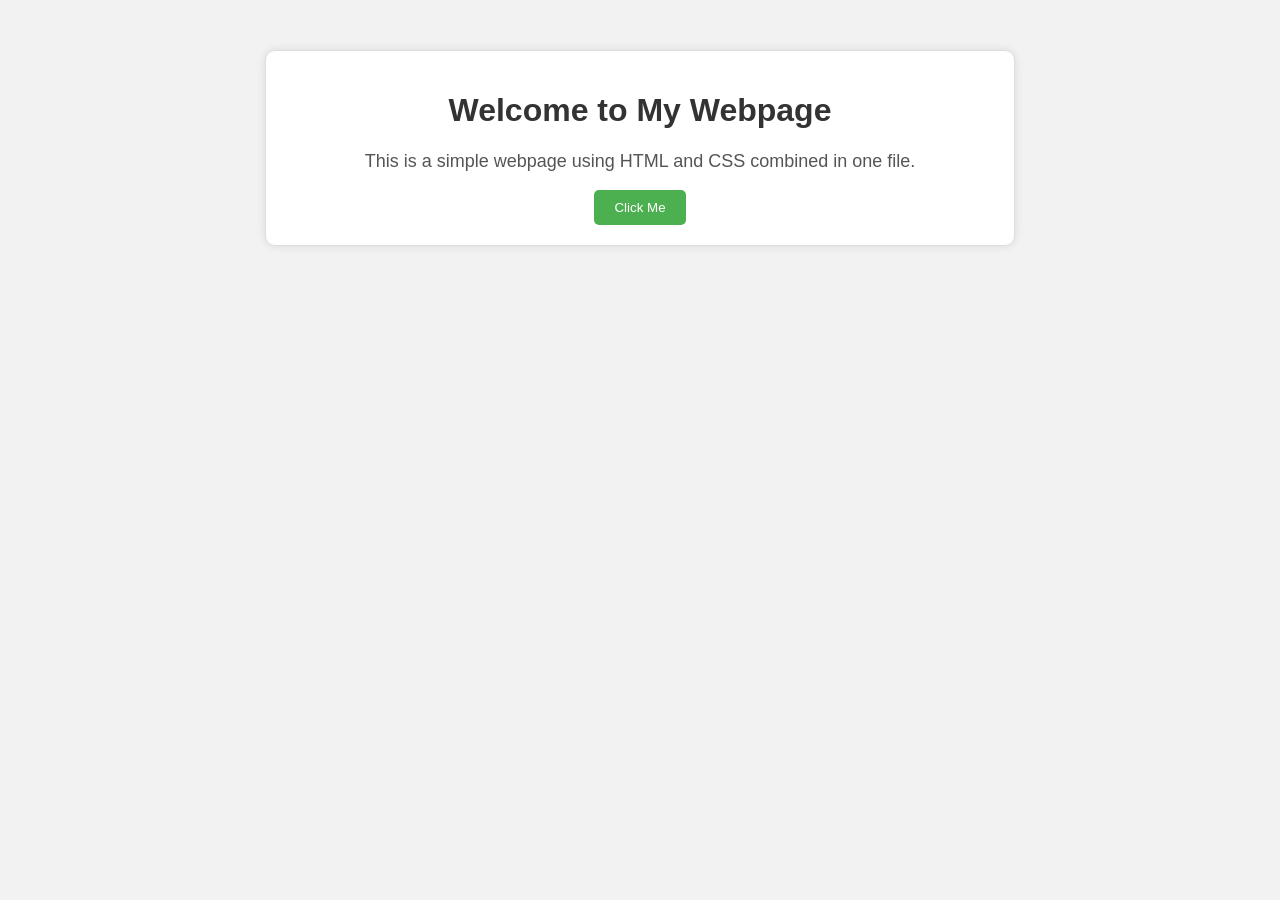
<file: Mid/demo.html>
<!DOCTYPE html>
<html>
<head>
    <title>My Simple Webpage</title>
    <style>
        body {
            background-color: #f2f2f2;
            font-family: Arial, sans-serif;
            text-align: center;
            margin: 50px;
        }

        h1 {
            color: #333;
        }

        p {
            font-size: 18px;
            color: #555;
        }

        button {
            background-color: #4CAF50;
            color: white;
            padding: 10px 20px;
            border: none;
            border-radius: 5px;
            cursor: pointer;
        }

        button:hover {
            background-color: #45a049;
        }

        .box {
            background-color: white;
            border: 1px solid #ddd;
            border-radius: 10px;
            padding: 20px;
            width: 60%;
            margin: 0 auto;
            box-shadow: 0 0 10px rgba(0,0,0,0.1);
        }
    </style>
</head>

<body>
    <div class="box">
        <h1>Welcome to My Webpage</h1>
        <p>This is a simple webpage using HTML and CSS combined in one file.</p>
        <button>Click Me</button>
    </div>
</body>
</html>
</file>
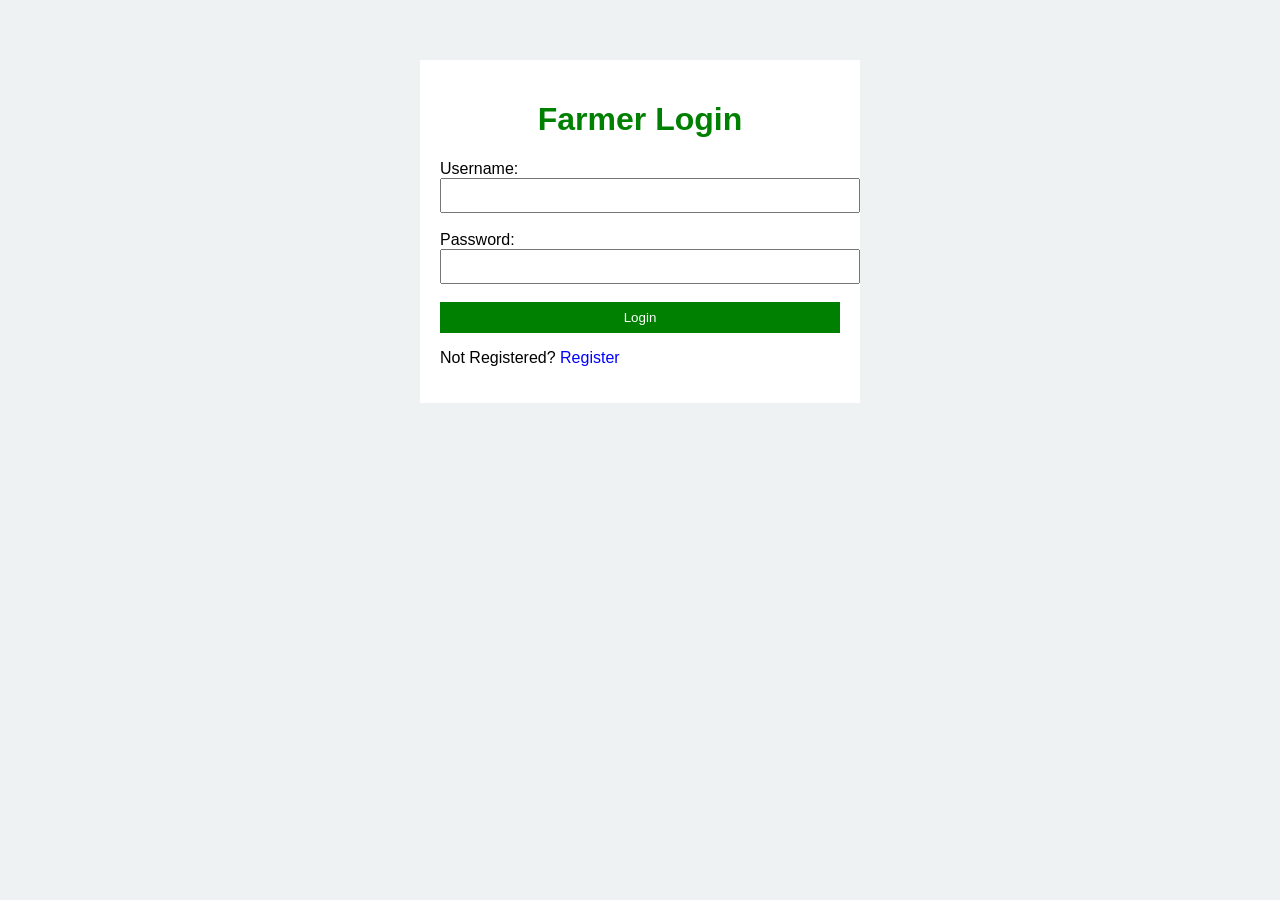
<file: Final/Project/Smart Farm Management System/Farmer/HTML/login.html>
<!DOCTYPE html>
<html>
<head>
    <title>Farmer Login</title>
    <link rel="stylesheet" href="../CSS/style.css">
</head>
<body>

<div class="box">
<h1>Farmer Login</h1>

<form method="post" action="login.php" onsubmit="return validate()">
Username:<br>
<input type="text" name="username" id="username" value=""><br><br>

Password:<br>
<input type="password" name="password" id="password" value=""><br><br>

<input type="submit" value="Login">
</form>

<p id="error" style="color:red;"></p>
<p>Not Registered? <a href="register.html" style="color:blue;">Register</a></p>

</div>

<script>
function validate()
{
    var username = document.getElementById("username").value.trim();
    var password = document.getElementById("password").value.trim();
    var error = "";

    if(username == "" || password == "")
    {
        error = "Username and Password required";
    }
    else if(!/^[a-zA-Z]+$/.test(username))
    {
        error = "Username must contain only letters";
    }
    else if(!/^.{8,}$/.test(password))
    {
        error = "Password must be at least 8 characters";
    }

    if(error != "")
    {
        document.getElementById("error").innerHTML = error;
        return false;
    }

    return true;
}
</script>

</body>
</html>
</file>
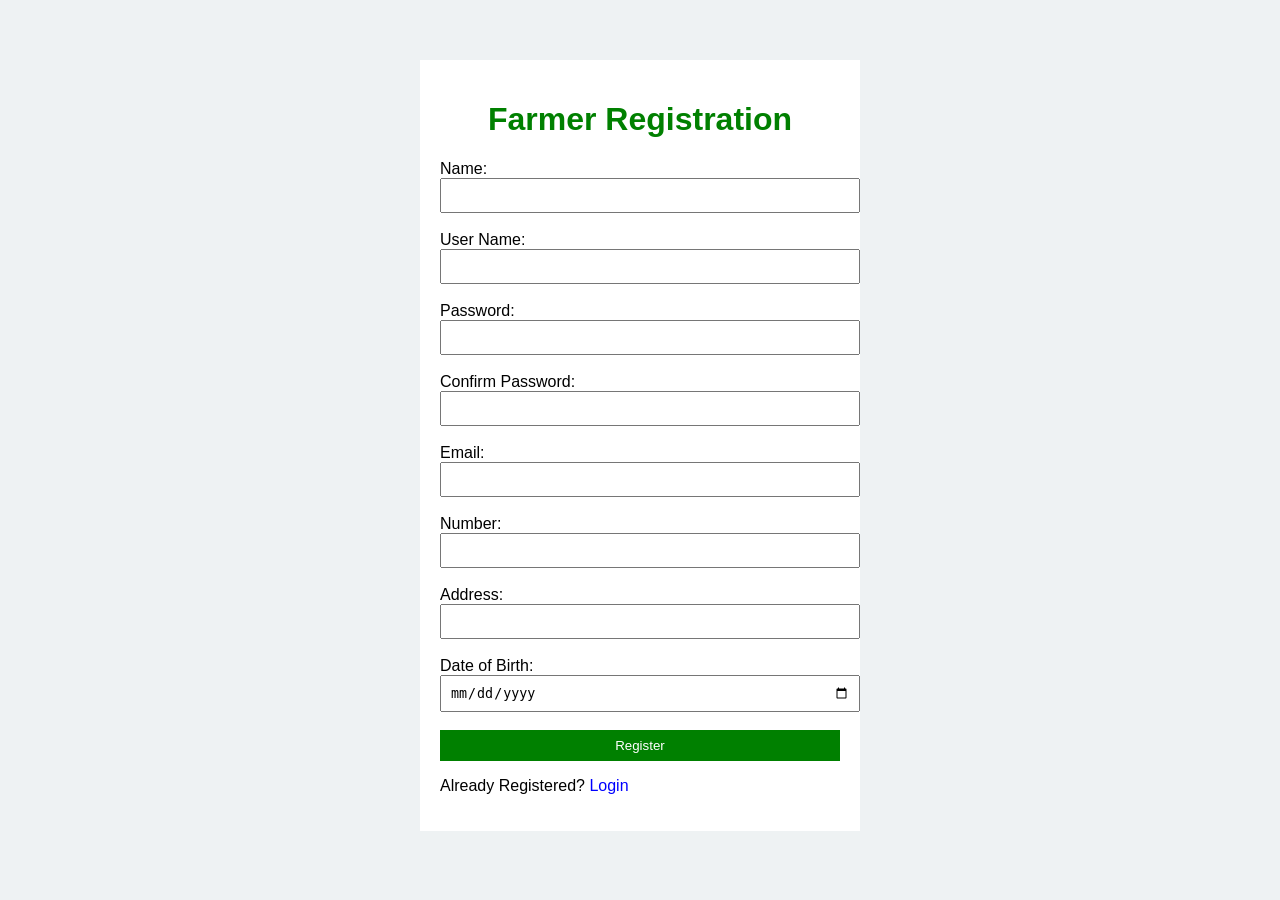
<file: Final/Project/Smart Farm Management System/Farmer/HTML/register.html>
<!DOCTYPE html>
<html>
<head>
    <title>Farmer Registration</title>
    <link rel="stylesheet" href="../CSS/style.css">
</head>
<body>

<div class="box">
<h1>Farmer Registration</h1>

<form method="post" action="register.php" onsubmit="return validate()">

Name:<br>
<input type="text" name="name" id="name" value=""><br><br>

User Name:<br>
<input type="text" name="username" id="username" value=""><br><br>

Password:<br>
<input type="password" name="password" id="password" value=""><br><br>

Confirm Password:<br>
<input type="password" name="cpassword" id="cpassword" value=""><br><br>

Email:<br>
<input type="email" name="email" id="email" value=""><br><br>

Number:<br>
<input type="text" name="number" id="number" value=""><br><br>

Address:<br>
<input type="text" name="address" id="address" value=""><br><br>

Date of Birth:<br>
<input type="date" name="dob" id="dob" value=""><br><br>

<input type="submit" value="Register">

</form>

<p id="error" style="color:red;"></p>
<p>Already Registered? <a href="login.html" style="color:blue;">Login</a></p>

</div>

<script>
function validate()
{
    var name = document.getElementById("name").value.trim();
    var username = document.getElementById("username").value.trim();
    var password = document.getElementById("password").value.trim();
    var cpassword = document.getElementById("cpassword").value.trim();
    var email = document.getElementById("email").value.trim();
    var number = document.getElementById("number").value.trim();
    var address = document.getElementById("address").value.trim();
    var dob = document.getElementById("dob").value.trim();
    var error = "";

    if(name == "" || username == "" || password == "" || cpassword == "" ||
       email == "" || number == "" || address == "" || dob == "")
    {
        error = "Please fill in all fields";
    }
    else if(!/^[a-zA-Z ]+$/.test(name))
    {
        error = "Name can only contain letters and spaces";
    }
    else if(password != cpassword)
    {
        error = "Password and Confirm Password do not match";
    }
    else if(!/^[^@]+@[^@]+\.[^@]+$/.test(email))
    {
        error = "Email must contain @";
    }
    else if(!/^[0-9]{11}$/.test(number))
    {
        error = "Phone number must contain exactly 11 digits";
    }

    if(error != "")
    {
        document.getElementById("error").innerHTML = error;
        return false;
    }
    return true;
}
</script>

</body>
</html>
</file>
<file: Final/Project/Smart Farm Management System/Farmer/CSS/style.css>
body {
    font-family: Arial;
    background-color: #eef2f3;
}

.box {
    width: 400px;
    margin: 60px auto;
    padding: 20px;
    background-color: white;
}

h1, h2 {
    text-align: center;
    color: green;
}

input {
    width: 100%;
    padding: 8px;
}

input[type=submit] {
    background-color: green;
    color: white;
    border: none;
}

.register-text {
    text-align: center;
    margin-top: 15px;
}

a {
    color: green;
    text-decoration: none;
}
</file>
